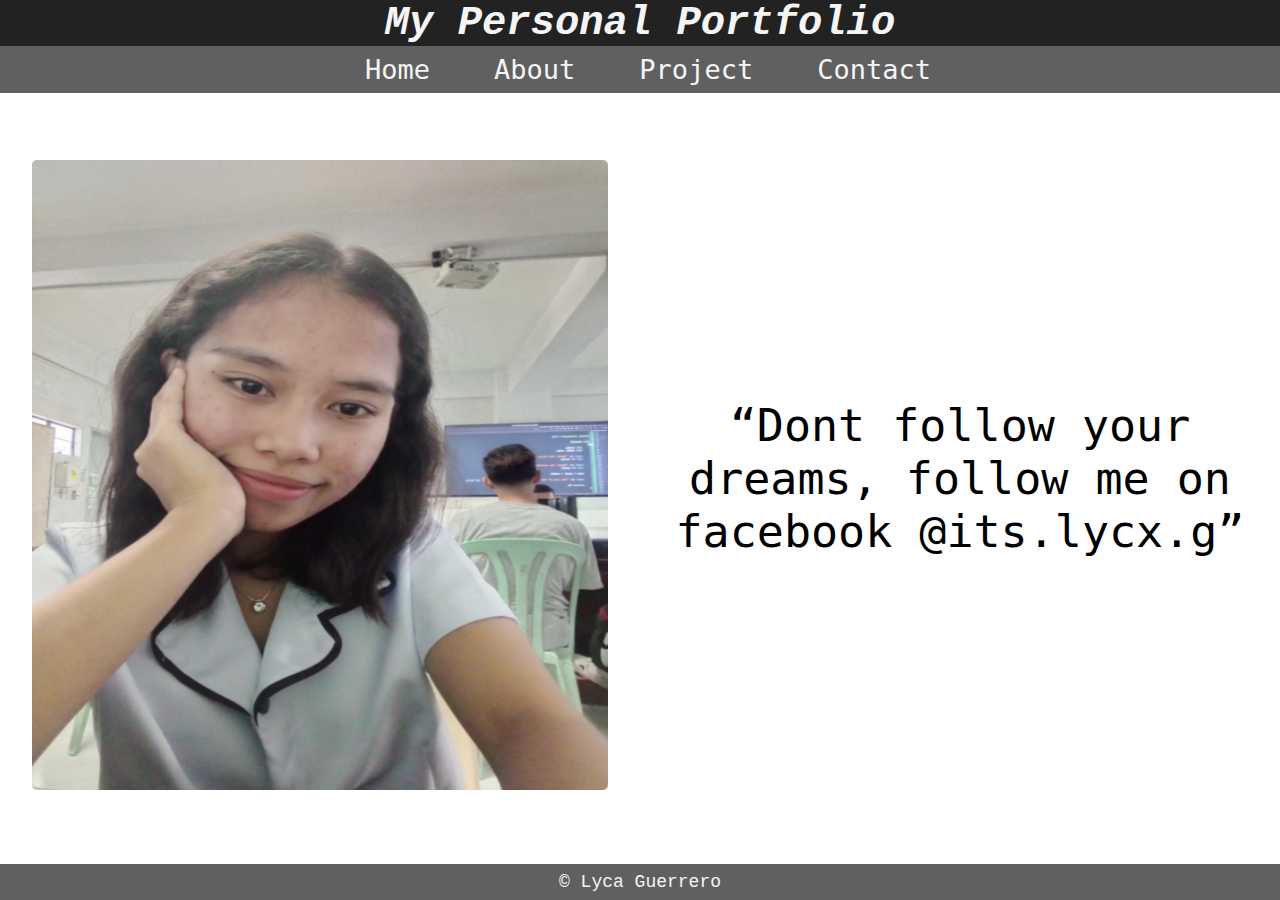
<file: index.html>
<!DOCTYPE html>
<html lang="en">
<head>
    <meta charset="UTF-8">
    <meta name="viewport" content="width=device-width, initial-scale=1.0">
    <title>Home</title>
    <link rel="stylesheet" href="index.css">
</head>
<body>
    <header>
        <h2>My Personal Portfolio</h2>
    </header>
    <nav>
        <ul>
            <li><a href="index.html">Home</a></li>
            <li><a href="about.html">About</a></li>
            <li><a href="Project.html">Project</a></li>
            <li><a href="contact.html">Contact</a></li>
        </ul>
    </nav>
    <main class="container">
        <section>
            <img src="images/1.PNG" alt="" width="200px" height="200px">
        </section>
        <article>
            <span><q>Dont follow your dreams, follow me on facebook @its.lycx.g</q></span>
        </article>
    </main>
    <footer class="footer">
        &copy; Lyca Guerrero
    </footer>
</body>
</html>
</file>
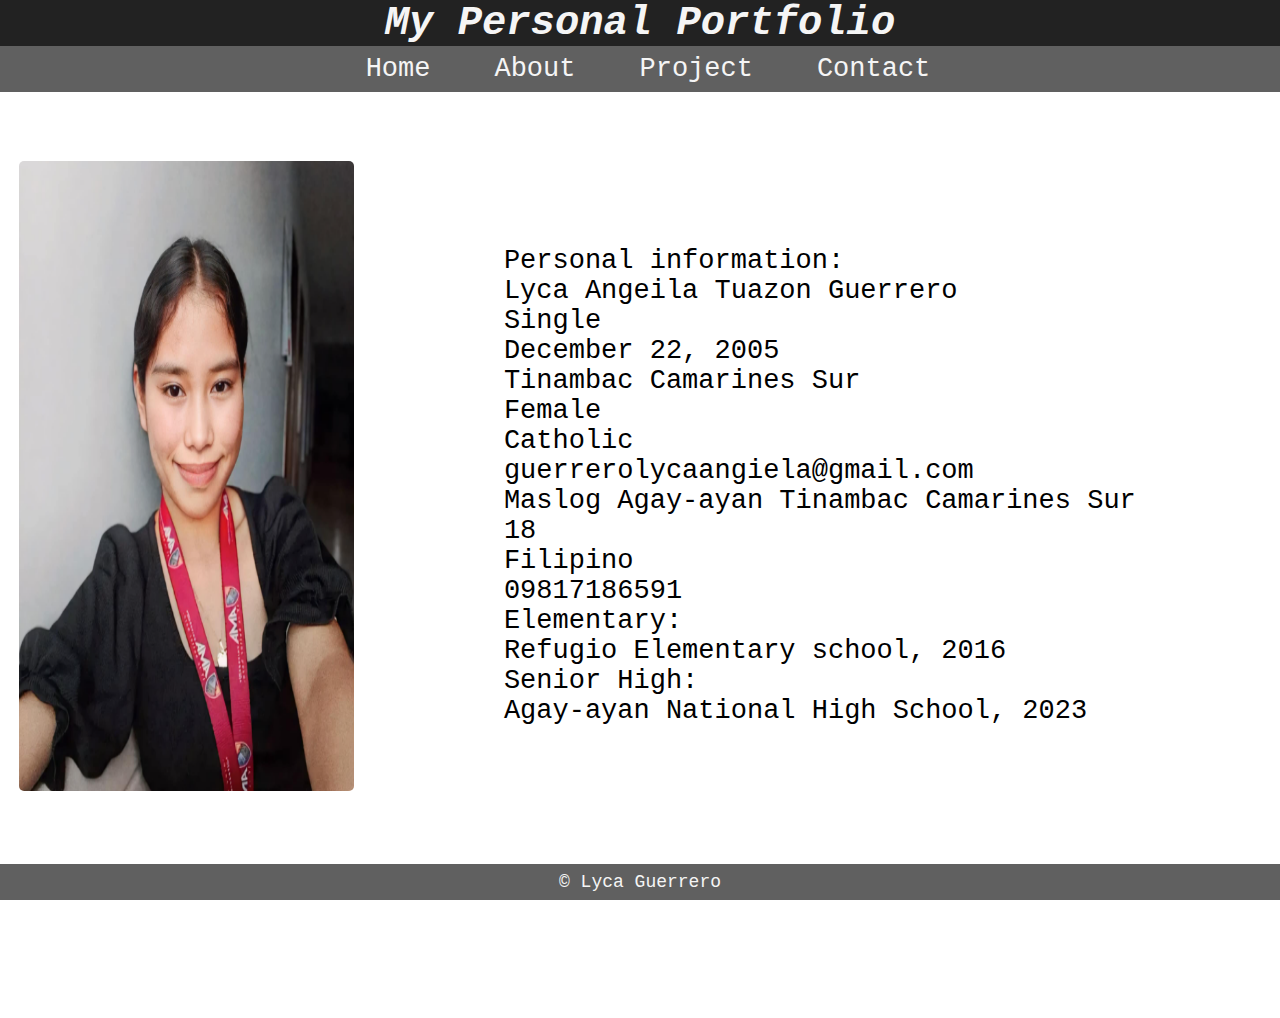
<file: about.html>
<!DOCTYPE html>
<html lang="en">
<head>
    <meta charset="UTF-8">
    <meta name="viewport" content="width=device-width, initial-scale=1.0">
    <title>Home</title>
    <link rel="stylesheet" href="about.css">
</head>
<body>
    <header>
        <h2>My Personal Portfolio</h2>
    </header>
    <nav>
        <ul>
            <li><a href="index.html">Home</a></li>
            <li><a href="about.html">About</a></li>
            <li><a href="Project.html">Project</a></li>
            <li><a href="contact.html">Contact</a></li>
        </ul>
    </nav>
    <main class="container">
        <section>
            <img src="images/2.PNG" alt="" width="200px" height="200px">
        </section>
        <article>
                <pre>
                Personal information:
                Lyca Angeila Tuazon Guerrero 
                Single 
                December 22, 2005
                Tinambac Camarines Sur 
                Female 
                Catholic 
                guerrerolycaangiela@gmail.com 
                Maslog Agay-ayan Tinambac Camarines Sur 
                18
                Filipino 
                09817186591
                Elementary:
                Refugio Elementary school, 2016
                Senior High:
                Agay-ayan National High School, 2023
                </pre>
        </article>
    </main>
    <footer class="footer">
        &copy; Lyca Guerrero
    </footer>
</body>
</html>
</file>
<file: index.css>
* {
    margin: 0;
    padding: 0;
    box-sizing: border-box;
}

body {
    height: 100vh;
    width: 100%;
    /* overflow: hidden;  */
    position: relative;
    display: flex;
    flex-direction: column;
}

header{
    text-align: center;
    font-family: 'Courier New', Courier, monospace;
    background-color: 	#222222;
    color: whitesmoke;
    font-size: 3vh;
    font-style: italic;
}

nav {
    display: flex;
    justify-content: center;
    align-items: center;
    background-color: #606060;
}

nav ul {
    display: flex;
    list-style-type: none;
    padding: 0;
    margin: 0;
    flex-wrap: wrap;
    justify-content: center;
}

nav ul li {
    margin-right: 7rem;
    margin: 0 1rem;
    flex: 1 1 auto;
    text-align: center;
}

nav ul li:last-child{
    margin-right: 0;
}

li{
    font-family: monospace;
    font-size: 3vh;
}

nav ul li a{
    text-decoration: none;
    color: whitesmoke;
    display: block;
    padding: 0.5rem 1rem;
}

nav ul li a:hover{
    text-decoration: underline;
}

.container{
    display: flex;
    flex: 1;
}

section{
    width: 50%;
    height: auto;
    display: flex;
    justify-content: center;
    align-items: center;
    overflow: hidden;
}

img{
    width: 90%;
    height: 70vh;
    /* border: 3px solid #CDC1FF; */
    margin-bottom: 1%;
    border-radius: 5px;
}

.container section, .container article{
    flex: 1;
}

 article{
    text-align: center;
    position: relative;
    display: flex;
    justify-content: center;
    align-items: center;
}

span{
    position: absolute;
    display: flex;
    flex-wrap: wrap;
    text-align: center;
    font-size: 5vh;
    font-family: monospace;
    max-width: 100%;
    word-wrap: break-word;
}

@media  screen and (max-width: 480px) {
    span{
        font-size: 1rem;
        margin-top: 0;
    }
}

.footer{
    background-color: #606060;
    position: relative;
    display: flex;
    justify-content: center;
    align-items: center;
    height: 4vh;
    bottom: 0;
    width: 100%;
    font-size: 2vh;
    font-family: 'Courier New', Courier, monospace;
    color: whitesmoke;
}
</file>
<file: about.css>
* {
    margin: 0;
    padding: 0;
    box-sizing: border-box;
}

body {
    height: 100vh;
    width: 100%;
    overflow: hidden; 
    position: relative;
    display: flex;
    flex-direction: column;
}

header{
    text-align: center;
    font-family: 'Courier New', Courier, monospace;
    background-color: 	#222222;
    color: whitesmoke;
    font-size: 3vh;
    font-style: italic;
}

nav {
    display: flex;
    justify-content: center;
    align-items: center;
    background-color: #606060;
}

nav ul {
    display: flex;
    list-style-type: none;
    padding: 0;
    margin: 0;
    flex-wrap: wrap;
    justify-content: center;
}

nav ul li {
    margin-right: 7rem;
    margin: 0 1rem;
    flex: 1 1 auto;
    text-align: center;
}

nav ul li:last-child{
    margin-right: 0;
}

li{
    font-family: monospace;
    font-size: 3vh;
}

nav ul li a{
    text-decoration: none;
    color: whitesmoke;
    display: block;
    padding: 0.5rem 1rem;
}

nav ul li a:hover{
    text-decoration: underline;
}

.container{
    display: flex;
    flex: 1;
}

section{
    width: 50%;
    height: auto;
    display: flex;
    justify-content: center;
    align-items: center;
    overflow: hidden;
}

img{
    width: 90%;
    height: 70vh;
    /* border: 3px solid #CDC1FF; */
    margin-bottom: 1%;
    border-radius: 5px;
}

.container section, .container article{
    flex: 1;
}

 article{
    text-align: start;
    position: relative;
    display: flex;
    font-size: 3vh;
    top: 20%;
    right: 10%;
}

/* 
span{
    position: absolute;
    text-align: start;
    left: 0%;
    top: 5%;
    font-size: 3vh;
    font-family: monospace;
    width: 80%;
    word-wrap: break-word;
    padding-right: 50%;
} */

@media  screen and (max-width: 480px) {

    body{
        overflow: scroll;
    }

    .container{
        display: flex;
        flex-direction: column-reverse;
    }

    section{
        width: 100%;
    }

    img{
        width: 100%;
    }

    article {
        font-size: 0.8rem;
        margin-top: 0;
        text-align: start;
        display: flex;
        justify-content: center;
        align-items: center;
        position: relative;
        top: 0;
    }
}

.footer{
    background-color: #606060;
    position: relative;
    display: flex;
    justify-content: center;
    align-items: center;
    height: 4vh;
    bottom: 0;
    width: 100%;
    font-size: 2vh;
    font-family: 'Courier New', Courier, monospace;
    color: whitesmoke;
}
</file>
